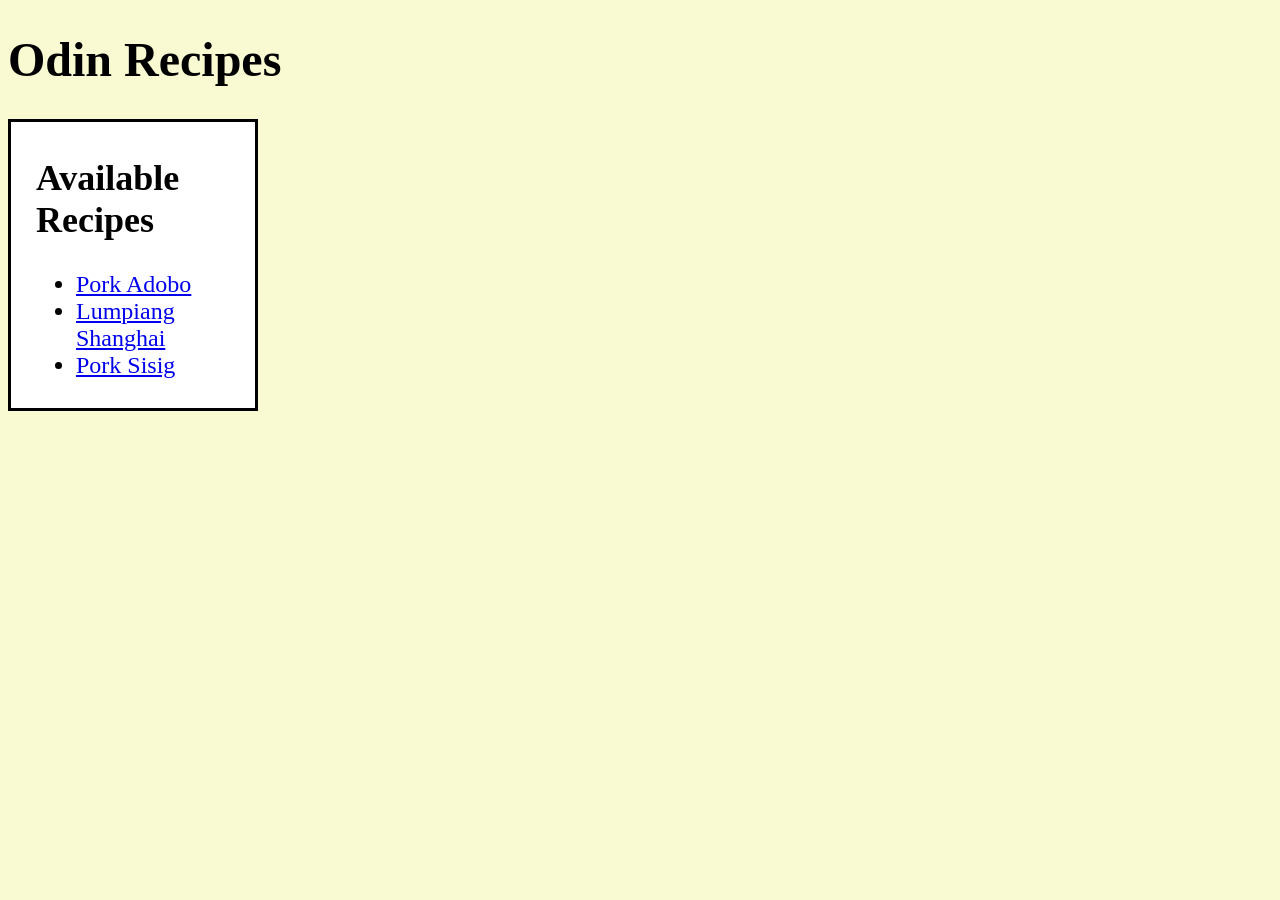
<file: index.html>
<!DOCTYPE html>
<html lang="en">
    <head>
        <title>Odin Recipes</title>
        <meta charset='UTF-8'/>
        <link rel="stylesheet" href="styles.css">
    </head>
    <body>
        <h1>Odin Recipes</h1>
        <div class="list">
            <h2>Available Recipes</h2>
            <ul>
                <li><a href="recipes/adobo.html" target="_blank" rel="noopener">Pork Adobo</a></li>
                <li><a href="recipes/lumpia.html" target="_blank" rel="noopener">Lumpiang Shanghai</a></li>
                <li><a href="recipes/sisig.html" target="_blank" rel="noopener">Pork Sisig</a></li>
            </ul>
        </div>
    </body>
</html>
</file>
<file: styles.css>
body {
  background: lightgoldenrodyellow;
  font-family: "Brush Script MT", serif;
  font-size: 24px;
}

.list {
    box-sizing: border-box;
    display: inline-block;
    background-color: white;
    border: 3px solid black;
    width: 250px;
    height: auto;
    padding: 5px 25px;
}

.homebtn {
    box-sizing: border-box;
    background-color: white;
    border: 3px solid black;
    padding: 5px;
    text-align: center;
    font-size: 32px;
}

img {
    border: 3px solid black;
}
</file>
